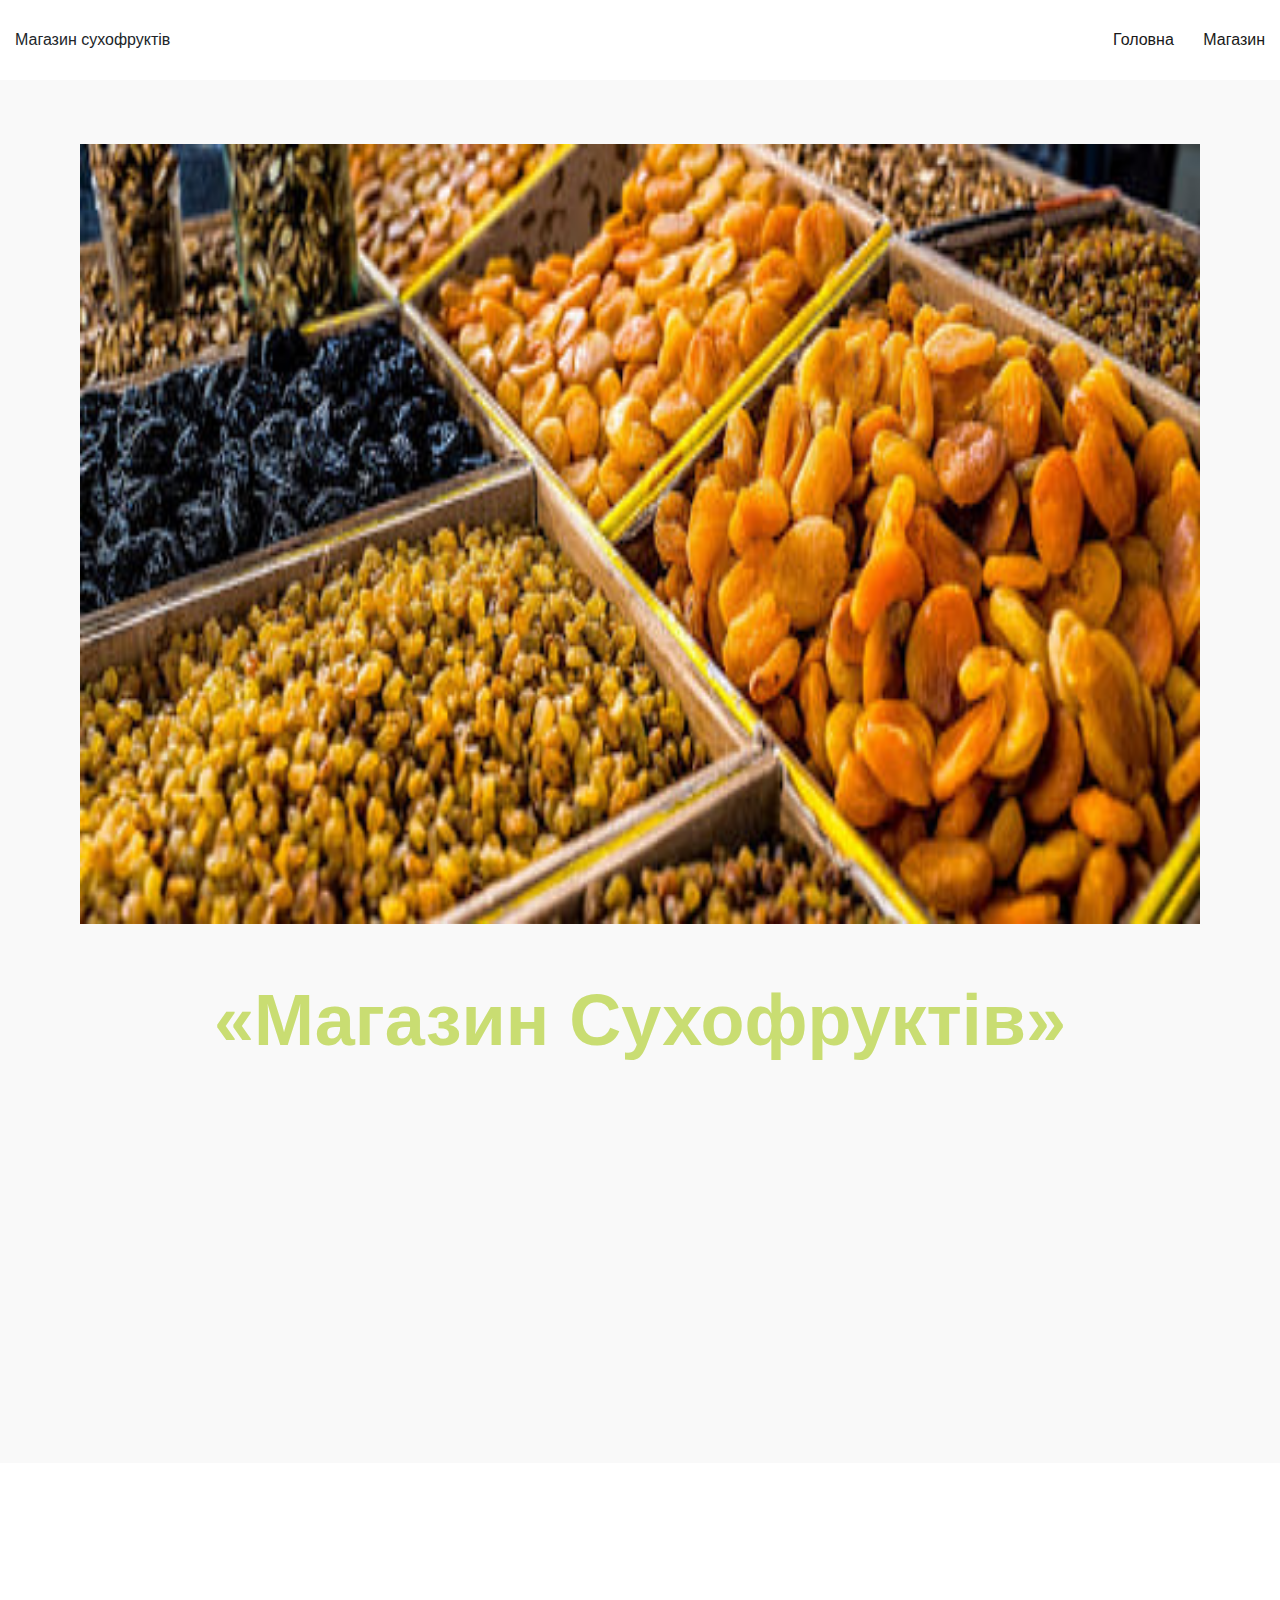
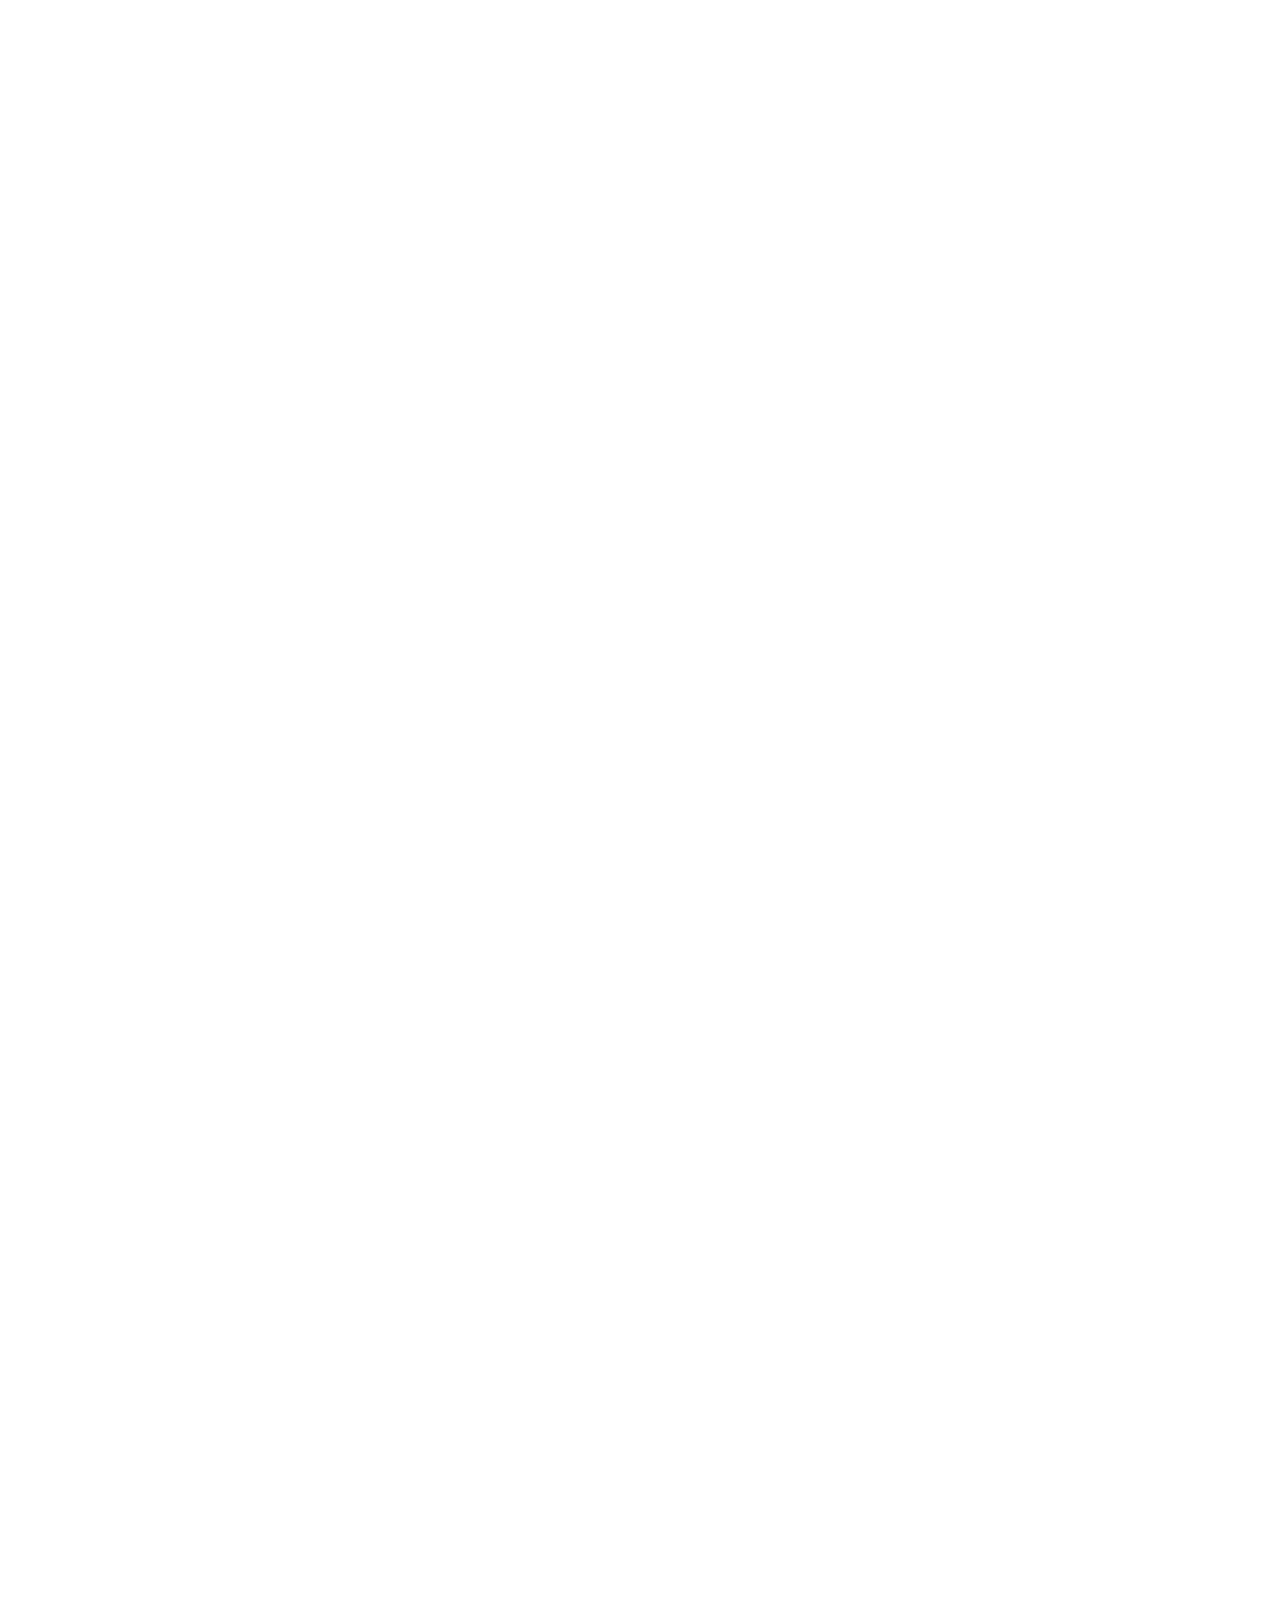
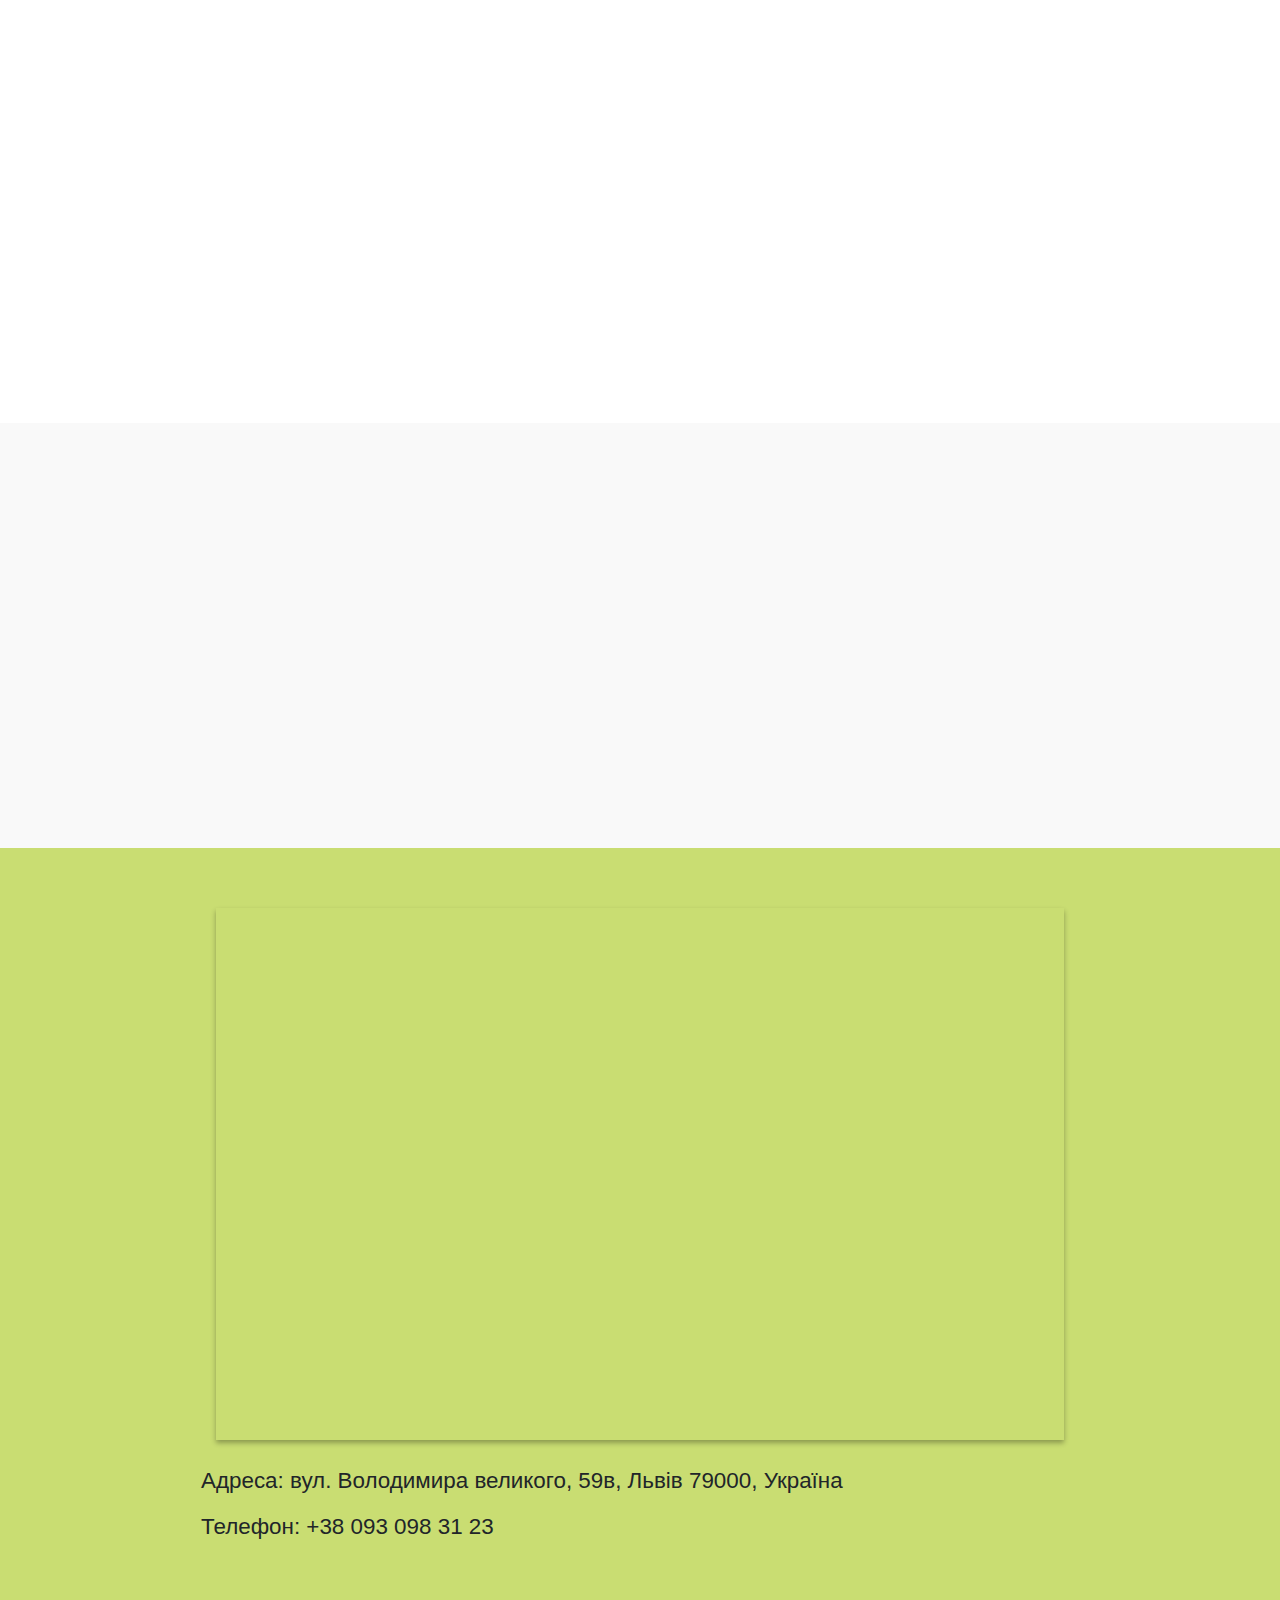
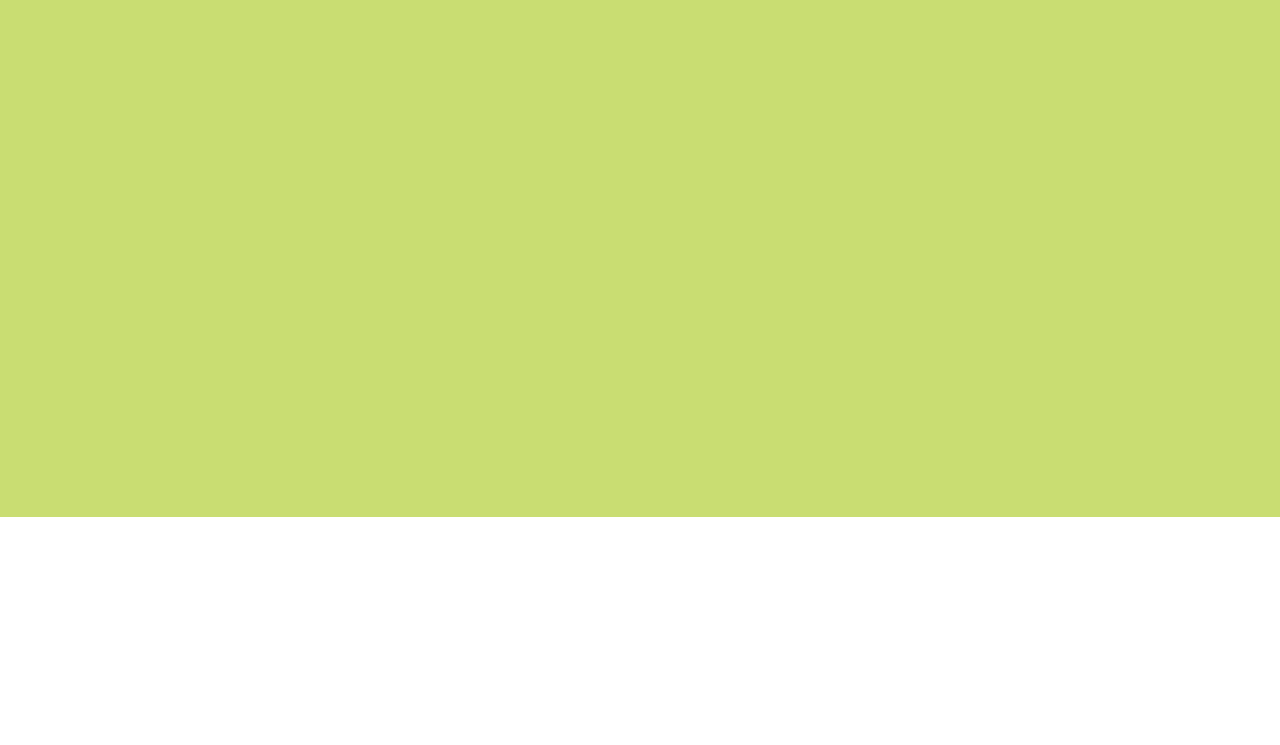
<file: index.html>
<html lang="en">
<head>
  <meta charset="UTF-8">
  <meta name="viewport" content="width=device-width, initial-scale=1.0">
  <link rel="stylesheet" href="https://maxcdn.bootstrapcdn.com/bootstrap/4.0.0/css/bootstrap.min.css" integrity="sha384-Gn5384xqQ1aoWXA+058RXPxPg6fy4IWvTNh0E263XmFcJlSAwiGgFAW/dAiS6JXm" crossorigin="anonymous">
  <link href="https://unpkg.com/aos@2.3.1/dist/aos.css" rel="stylesheet">
  <link rel="stylesheet" href="./css/reset.css">
  <link rel="stylesheet" href="./css/style.css">
  <title>Fruits</title>
</head>
<body>
  <div class="app-header" data-aos="fade-down">
    <nav class="nav">
      <span class="nav__logo">Магазин сухофруктів</span>
      <ul class="nav__list">
        <a
          href="index.html"
          class="list-item"
        >
          Головна
        </a>
        <a
          href="shop.html"
          class="list-item"
        >
          Магазин
        </a>
      </ul>
    </nav>
  </div>


  <div class="index-view">
    <section class="dried-shop">
      <div class="dried-shop-container page-container">
        <img src="./images/main-bg.jpg" alt="Main Bg" class="dried-shop__img" data-aos="zoom-in" data-aos-duration="500">
        <div class="dried-shop__box">
          <h1 class="box-title">
            «Магазин Сухофруктів»
          </h1>
          <p class="box-descripion" data-aos="fade-right">
            Магазин «Магазин Сухофруктів» ретельно підходить до вибору постачальників, віддаючи перевагу місцевим виробникам,
            які піклуються про здоров'я споживачів і про якість своєї продукції. Ми продаємо корисні продукти в м Львівові з 2017 року,
            за цей час наш Магазин горіхів і сухофруктів заробив собі гарну репутацію.
          </p>
        </div>
      </div>
    </section>
    <section class="our-products" data-aos="fade-right">
      <div class="our-products-container page-container">
        <div class="our-products__box">
          <h2 class="box-title">
            Наш товар
          </h2>
          <span class="box-sell">
            Сьогдні в продажі
          </span>
          <p class="box-descripion">
           Приходьте до нас в Магазин горіхів і сухофруктів «Магазин Вітамінів», щоб дізнатися, чому про нас так багато говорять в місті.
           Вам обовязково сподобається нас асортимент, обовязково повернетесь до нас знову.
          </p>
        </div>
        <div class="our-products__net">
          <div class="info-group">
            <div class="image">
              <img src="./images/first-towar.jpg" alt="" data-aos="fade-left">
            </div>
            <div class="description" data-aos="fade-right">
              <p class="description__title">Грецький горіх</p>
              <p class="description__price">Вiд 50 грн</p>
              <p class="description__info">
                Якісні, смачні і свіжі продукти завжди в наявності. - це те, від
                чого наші клієнти просто в захваті. Хочете дізнатися, чому?
                Приходьте і спробуйте самі. Ви відразу зрозумієте, в чому причина нашої
                популярності.
              </p>
            </div>
          </div>
          <div class="info-group">
            <div class="description" data-aos="fade-left">
              <p class="description__title">Грецький горіх</p>
              <p class="description__price">Вiд 35 грн</p>
              <p class="description__info">
                Любите стару добру класику? Арахіс - ні з чим не порівнянний смак. 
                Це безперечний фаворит, який користується успіхом у покупців і навіть співробітників.
                Поспішайте, товар розходиться швидко. Ваш шлунок скаже вам спасибі.
              </p>
            </div>
            <div class="image" data-aos="fade-right">
              <img src="./images/main-bg2.jpg" alt="">
            </div>
          </div>
        </div>
        <span class="our-products__goods">
          Приходьте в наш Магазин горіхів і сухофруктів і відкрийте для себе
          безліч смачних продуктів.
        </span>
      </div>
    </section>
    <section class="work-time">
      <div class="work-time" data-aos="fade-up">
        <p class="work-time__caption">
          Графiк роботи
        </p>
        <p class="work-time__welcome">
          Запрошуєм вас
        </p>
        <p class="work-time__date">
          «ПН–ПТ (10:00–18:00)»
        </p>
      </div>
    </section>
    <section class="contact-us">
      <div class="contact-us__container page-container">
        <div>
          <div class="container">
            <div class="row main-form">
              <form class="form-goods" method="post" action="#" data-aos="fade-down">
                <div class="form-group">
                  <label for="name" class="cols-sm-2 control-label">Ваше імя</label>
                  <div class="cols-sm-10">
                  <div class="input-group">
                   <span class="input-group-addon">
                     <i class="fa fa-user fa" aria-hidden="true"></i>
                    </span>
                    <input type="text" class="form-control" name="name" id="name" placeholder="Enter your Name"/>
                </div>
            </div>
          </div>
          <div class="form-group">
            <label for="email" class="cols-sm-2 control-label">Ваш Email</label>
            <div class="cols-sm-10">
              <div class="input-group">
                <span class="input-group-addon">
                  <i class="fa fa-envelope fa" aria-hidden="true"></i>
                </span>
                <input type="text" class="form-control" name="email" id="email" placeholder="Enter your Email"/>
              </div>
            </div>
          </div>
          <div class="form-group">
            <label for="username" class="cols-sm-2 control-label">Username</label>
            <div class="cols-sm-10">
              <div class="input-group">
                <span class="input-group-addon">
                  <i class="fa fa-users fa" aria-hidden="true"></i>
                </span>
                <input type="text" class="form-control" name="username" id="username" placeholder="Enter your Username"/>
              </div>
            </div>
          </div>
          <div class="form-group">
            <label for="password" class="cols-sm-2 control-label">Password</label>
            <div class="cols-sm-10">
              <div class="input-group">
                <span class="input-group-addon">
                  <i class="fa fa-lock fa-lg" aria-hidden="true"></i>
                </span>
                <input type="password" class="form-control" name="password" id="password" placeholder="Enter your Password"/>
              </div>
            </div>
          </div>
          <div class="form-group">
            <label for="confirm" class="cols-sm-2 control-label">Введіть пароль</label>
            <div class="cols-sm-10">
              <div class="input-group">
                <span class="input-group-addon"><i class="fa fa-lock fa-lg" aria-hidden="true"></i></span>
                <input type="password" class="form-control" name="confirm" id="confirm" placeholder="Confirm your Password"/>
              </div>
            </div>
          </div>
            <div class="form-group ">
              <a href="#" target="_blank" type="button" id="button" class="btn btn-primary btn-lg btn-block login-button">Register</a>
            </div>
          </form>
          </div>
          </div>
          <div class="contact-us__information">
            <span>Адреса: вул. Володимира великого, 59в,  Львiв 79000, Україна</span>
            <span>Телефон: +38 093 098 31 23</span>
          </div>
          <div class="iframe-card" style="width: 100%">
            <iframe width="100%" height="500" src="https://maps.google.com/maps?width=100%&amp;height=600&amp;hl=en&amp;q=Lviv+(My%20Business%20Name)&amp;ie=UTF8&amp;t=&amp;z=8&amp;iwloc=A&amp;output=embed" frameborder="0" scrolling="no" marginheight="0" marginwidth="0">
              <a href="https://www.maps.ie/draw-radius-circle-map/">Google Maps radius calculator</a>
            </iframe>
          </div>
        </div>
      </div>
    </section>
  </div>


  <div class="app-footer" data-aos="fade-up">
    <div class="app-footer__social">
      <i class="fa fa-facebook"></i>
      <i class="fa fa-twitter"></i>
      <i class="fa fa-google"></i>
    </div>
    <span>
      ©2020 Магазин Сухофруктів. Сайт створив Іван Хомик
    </span>
  </div>
  <script src="https://maxcdn.bootstrapcdn.com/bootstrap/4.0.0/js/bootstrap.min.js" integrity="sha384-JZR6Spejh4U02d8jOt6vLEHfe/JQGiRRSQQxSfFWpi1MquVdAyjUar5+76PVCmYl" crossorigin="anonymous"></script>
  <script src="https://unpkg.com/aos@2.3.1/dist/aos.js"></script>
</body>
</html>

<script>
  AOS.init();
</script>
</file>
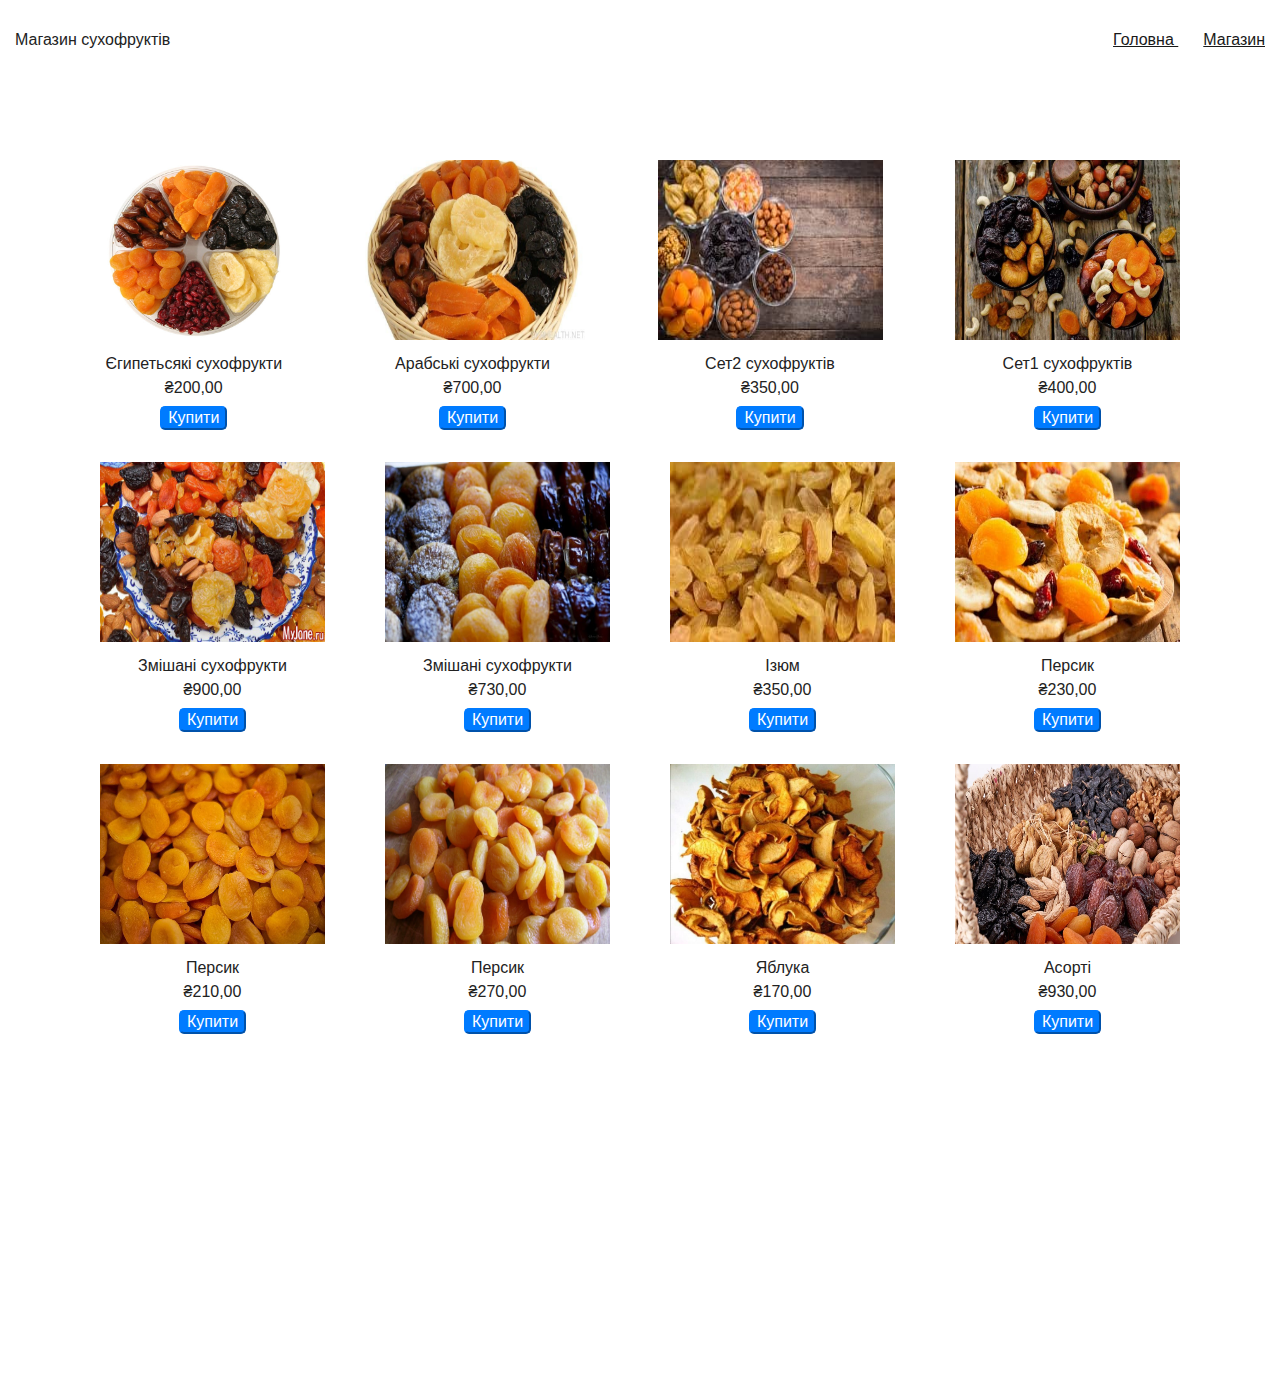
<file: shop.html>
<html lang="en">
<head>
  <meta charset="UTF-8">
  <meta name="viewport" content="width=device-width, initial-scale=1.0">
  <link href="https://unpkg.com/aos@2.3.1/dist/aos.css" rel="stylesheet">
  <link rel="stylesheet" href="./css/reset.css">
  <link rel="stylesheet" href="./css/style.css">
  <link rel="stylesheet" href="./css/shop.css">
  <title>Магазин</title>
</head>
<body>
  <div class="app-header" data-aos="fade-down">
    <nav class="nav">
      <span class="nav__logo">Магазин сухофруктів</span>
      <ul class="nav__list">
        <a
          href="index.html"
          class="list-item"
        >
          Головна
        </a>
        <a
          href="shop.html"
          class="list-item"
        >
          Магазин
        </a>
      </ul>
    </nav>
  </div>

  <div class="fruits-view">
    <div class="fruit-card">
      <img 
        src="./images/article-1.jpg"
        alt=""
        class="fruit-card__image"
      >
      <p class="fruit-card__name">
        Єгипетьсякі сухофрукти
      </p>
      <span class="fruit-card__price">
        ₴200,00
      </span>
      <button class="fruit-card__btn">
        Купити
      </button>
    </div>

    <div class="fruit-card">
      <img 
        src="./images/article-2.jpg"
        alt=""
        class="fruit-card__image"
      >
      <p class="fruit-card__name">
        Арабські сухофрукти
      </p>
      <span class="fruit-card__price">
        ₴700,00
      </span>
      <button class="fruit-card__btn">
        Купити
      </button>
    </div>

    <div class="fruit-card">
      <img 
        src="./images/article-3.jpeg"
        alt=""
        class="fruit-card__image"
      >
      <p class="fruit-card__name">
        Сет2 сухофруктів
      </p>
      <span class="fruit-card__price">
        ₴350,00
      </span>
      <button class="fruit-card__btn">
        Купити
      </button>
    </div>

    <div class="fruit-card">
      <img 
        src="./images/article-4.jpg"
        alt=""
        class="fruit-card__image"
      >
      <p class="fruit-card__name">
        Сет1 сухофруктів
      </p>
      <span class="fruit-card__price">
        ₴400,00
      </span>
      <button class="fruit-card__btn">
        Купити
      </button>
    </div>

    <div class="fruit-card">
      <img 
        src="./images/article-5.jpg"
        alt=""
        class="fruit-card__image"
      >
      <p class="fruit-card__name">
        Змішані сухофрукти
      </p>
      <span class="fruit-card__price">
        ₴900,00
      </span>
      <button class="fruit-card__btn">
        Купити
      </button>
    </div>

    <div class="fruit-card">
      <img 
        src="./images/article-6.jpg"
        alt=""
        class="fruit-card__image"
      >
      <p class="fruit-card__name">
        Змішані сухофрукти
      </p>
      <span class="fruit-card__price">
        ₴730,00
      </span>
      <button class="fruit-card__btn">
        Купити
      </button>
    </div>

    <div class="fruit-card">
      <img 
        src="./images/article-7.jpeg"
        alt=""
        class="fruit-card__image"
      >
      <p class="fruit-card__name">
        Ізюм
      </p>
      <span class="fruit-card__price">
        ₴350,00
      </span>
      <button class="fruit-card__btn">
        Купити
      </button>
    </div>

    <div class="fruit-card">
      <img 
        src="./images/article-8.jpg"
        alt=""
        class="fruit-card__image"
      >
      <p class="fruit-card__name">
        Персик
      </p>
      <span class="fruit-card__price">
        ₴230,00
      </span>
      <button class="fruit-card__btn">
        Купити
      </button>
    </div>

    <div class="fruit-card">
      <img 
        src="./images/article-9.jpeg"
        alt=""
        class="fruit-card__image"
      >
      <p class="fruit-card__name">
        Персик
      </p>
      <span class="fruit-card__price">
        ₴210,00
      </span>
      <button class="fruit-card__btn">
        Купити
      </button>
    </div>

    <div class="fruit-card">
      <img 
        src="./images/article-10.jpg"
        alt=""
        class="fruit-card__image"
      >
      <p class="fruit-card__name">
        Персик
      </p>
      <span class="fruit-card__price">
        ₴270,00
      </span>
      <button class="fruit-card__btn">
        Купити
      </button>
    </div>

    <div class="fruit-card">
      <img 
        src="./images/article-11.jpeg"
        alt=""
        class="fruit-card__image"
      >
      <p class="fruit-card__name">
        Яблука
      </p>
      <span class="fruit-card__price">
        ₴170,00
      </span>
      <button class="fruit-card__btn">
        Купити
      </button>
    </div>

    <div class="fruit-card">
    <img 
      src="./images/article-12.jpg"
      alt=""
      class="fruit-card__image"
    >
    <p class="fruit-card__name">
      Асорті
    </p>
    <span class="fruit-card__price">
      ₴930,00
    </span>
    <button class="fruit-card__btn">
      Купити
    </button>
    </div>
  </div>

  <div class="app-footer" data-aos="fade-up">
    <div class="app-footer__social">
      <i class="fa fa-facebook"></i>
      <i class="fa fa-twitter"></i>
      <i class="fa fa-google"></i>
    </div>
    <span>
      ©2020 Магазин Сухофруктів. Сайт створив Іван Хомик
    </span>
  </div>
  <script src="https://unpkg.com/aos@2.3.1/dist/aos.js"></script>
</body>
</html>

<script>
  AOS.init();
</script>
</file>
<file: css/style.css>
/* HEADER */
.app-header {
  background-color: #fff;
}
.app-header .nav {
  max-width: 1440px;
  height: 80px;
  display: flex;
  justify-content: space-between;
  padding-right: 15px;
  padding-left: 15px;
  margin: 0 auto;
  align-items: center;
}

.nav__list {
  margin: 0;
}

.list-item {
  color: #191919;
  transition: color .3s ease;
}

.list-item:hover {
  color: #ad6565;
  text-decoration: none;
}

.list-item:first-child {
  margin-right: 25px;
}
/* HEADER */


/* MAIN PAGE */
.dried-shop {
  background: #f9f9f9;
}

.dried-shop-container {
  display: flex;
  flex-direction: column;
  justify-content: center;
  padding-top: 4rem;
  margin: 0 auto;
}

.dried-shop__img {
  height: 780px;
}

.dried-shop__box {
  margin-top: 3rem;
  padding-bottom: 8rem;
}

.box-title {
  font-size: 3.2rem;
  font-weight: 700;
  color: #000;
  text-align: center;
  line-height: 1.25em;
  margin-bottom: 2rem;
}

.box-descripion {
  margin: 0 auto;
  max-width: 780px;
  text-align: center;
  line-height: 1.875em;
  color: #000;
}

.our-products {
  margin-top: 5rem;
}
    
.our-products-container  {
  margin: 0 auto;
}

.our-products__box {
  max-width: 1280px;
  text-align: center;
  margin: 0 auto;
}

.box-title {
  font-size: 4.5rem;
  line-height: 1.35em;
  text-align: center;
  color: #C9DD72;
}

.box-sell {
  margin-bottom: 1rem;
  font-size: 2rem;
}

.box-descripion {
  margin-bottom: 32px;
  font-size: 1.4rem;
  text-align: center;
  line-height: 1.8em;
}

.info-group {
  display: flex;
  justify-content: space-around;
  margin-bottom: 30px;
}

.info-group .description {
  max-width: 860px;
  padding: 3rem;
  background-color: #C9DD72;
}

.description__title {
  margin-bottom: 28px;
  font-size: 32px;
  font-weight: 500;
}

.description__price {
  margin-bottom: 40px;
  font-size: 28px;
}

.description__info {
  font-size: 24px;
}
        
.image:first-child {
  margin-right: 30px;
}

.image:first-child:nth-child(2) {
  margin-left: 30px;
}

.our-products__goods {
  display: block;
  padding-top: 5rem;
  padding-bottom: 5rem;
  text-align: center;
  font-size: 1.6rem;
}

.work-time {
  display: flex;
  justify-content: center;
  flex-direction: column;
  align-items: center;
  padding-top: 4rem;
  padding-bottom: 4rem;
  font-size: 1.8rem;
  background: #f9f9f9;
}

.work-time__caption {
  margin-bottom: 2.6rem;
}

.work-time__welcome {
  margin-bottom: 2.6rem;
}

.contact-us {
  padding-bottom: 3.4rem;
  background-color: #C9DD72;
}

.contact-us__container {
  justify-content: center;
  align-items: center;
  display: flex;
  padding-top: 30px;
  margin: 0 auto;
}

.contact-us__information {
  display: flex;
  flex-direction: column;
  font-size: 1.4rem;
}

.contact-us__information > span {
  margin-bottom: 1.5rem;
}

.iframe-card {
  display: flex;
  justify-content: center;
}

.page-container {
  width: calc(100% - 160px);
  min-width: 980px;
}

.form-group{
  margin-bottom: 15px;
}

label{
  margin-bottom: 15px;
}

input,
input::-webkit-input-placeholder {
  font-size: 11px;
  padding-top: 3px;
}

.form-control {
  height: auto!important;
  padding: 8px 12px !important;
}

.input-group {
  box-shadow: 0px 2px 5px 0px rgba(0,0,0,0.21)!important;
}

#button {
  border: 1px solid #ccc;
  margin-top: 28px;
  padding: 6px 12px;
  color: #666;
  text-shadow: 0 1px #fff;
  cursor: pointer;
  border-radius: 3px 3px;
  box-shadow: 0 1px #fff inset, 0 1px #ddd;
  background: #f5f5f5;
  background: linear-gradient(top, #f5f5f5 0%, #eeeeee 100%);
  filter: progid:DXImageTransform.Microsoft.gradient(startColorstr='#f5f5f5', endColorstr='#eeeeee', GradientType=0);
}

.main-form{
  margin: 30px auto;
  padding: 10px 40px;
  color: #FFF;
  text-shadow: none;
  box-shadow: 0px 3px 5px 0px rgba(0,0,0,0.31);
}

span.input-group-addon {
  display: flex;
  align-items: center;
}

span.input-group-addon i {
  color: #009edf;
  font-size: 17px;
}

.login-button{
  margin-top: 5px;
}

.form-goods {
  width: 768px;
}
/* MAIN PAGE */


/* FOOTER */
.app-footer {
  display: flex;
  flex-direction: column;
  align-items: center;
  padding-top: 3rem;
  padding-bottom: 3rem;
}

.app-footer i {
  margin-right: 1rem;
}

.app-footer__social {
  margin-bottom: 1rem;
}
/* FOOTER */
</file>
<file: css/shop.css>
.fruits-view {
  max-width: 1080px;
  display: flex;
  flex-wrap: wrap;
  justify-content: space-between;
  margin: 5rem auto 5rem auto;
}

.fruit-card {
  display: flex;
  flex-direction: column;
  align-items: center;
  margin-bottom: 2rem;
}

.fruit-card__image {
  max-width: 225px;
  height: 180px;
  transition: transform .5s ease;
}

.fruit-card__image:hover {
  transform: scale(1.1);
}

.fruit-card__name {
  margin-top: 1rem;
  margin-bottom: .5rem;
}

.fruit-card__btn {
  margin-top: 10px;
  color: #fff;
  background-color: #007bff;
  border-color: #007bff;
  border-radius: 5px;
  cursor: pointer;
}
</file>
